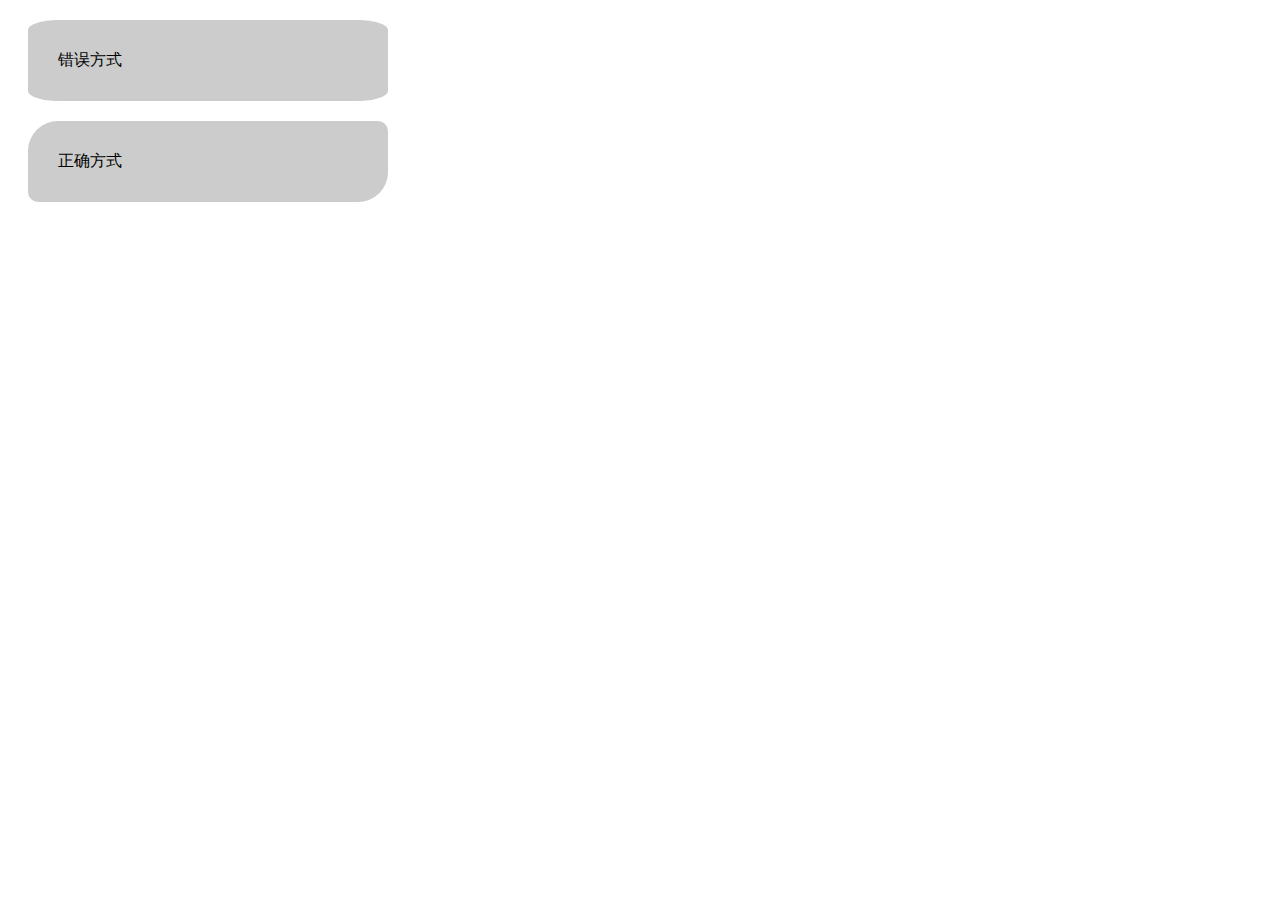
<file: example/css3_1.html>
<!DOCTYPE html PUBLIC "-//W3C//DTD XHTML 1.0 Transitional//EN" "http://www.w3.org/TR/xhtml1/DTD/xhtml1-transitional.dtd">
<html xmlns="http://www.w3.org/1999/xhtml">
<head>
<meta http-equiv="Content-Type" content="text/html; charset=utf-8" />
<title>CSS3属性书写顺序重要性测试</title>
<style>
  p {
    margin: 20px;
    width: 300px;
  }
  #wrongway { background: #ccc; padding: 30px;
    border-radius: 30px 10px;
    -webkit-border-radius: 30px 10px;
  }
  #rightway { background: #ccc; padding: 30px;
    -webkit-border-radius: 30px 10px;
    border-radius: 30px 10px;
  }
</style>
</head>

<body>
  <p id="wrongway">错误方式</p>
  <p id="rightway">正确方式</p>
</body>
</html>
</file>
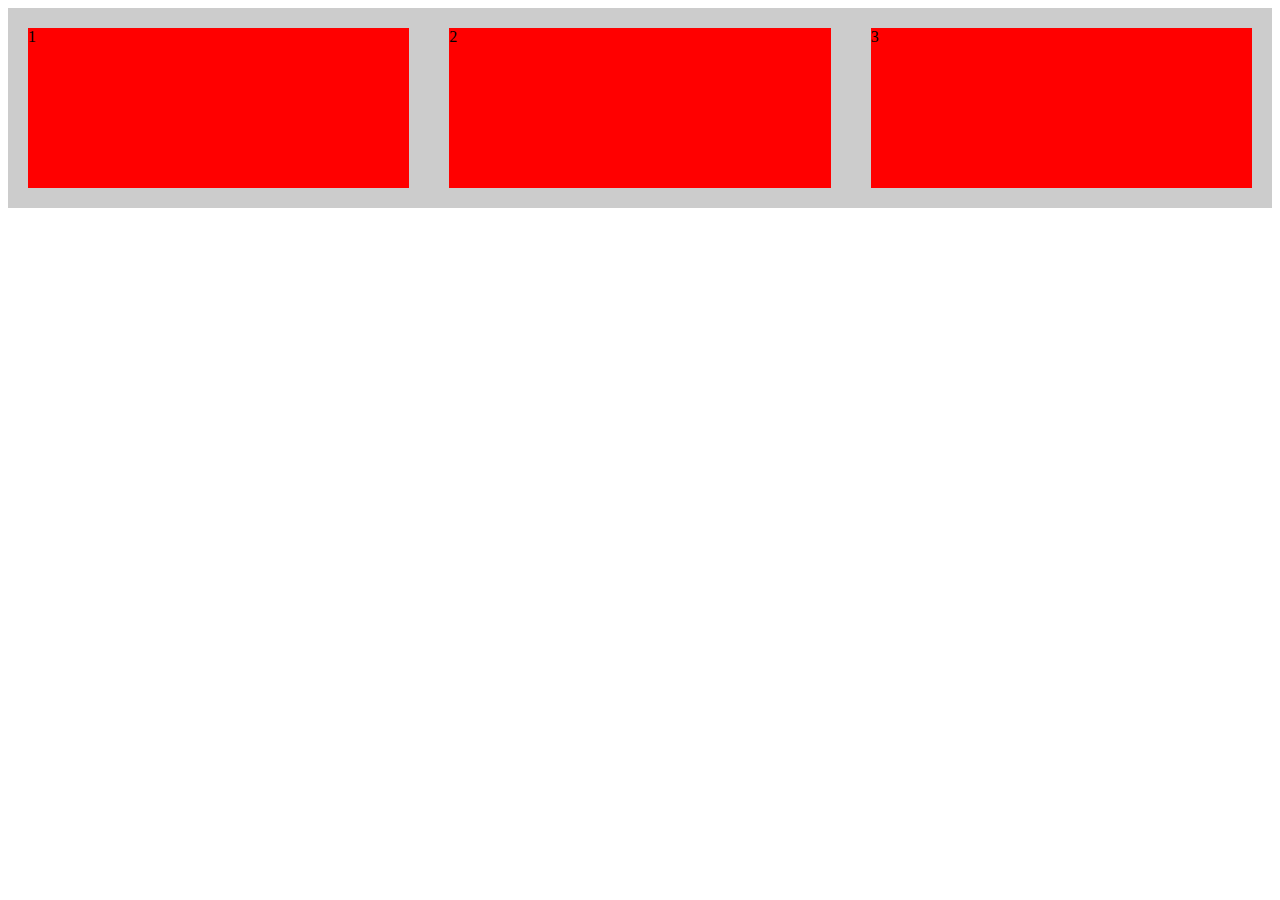
<file: example/flex.html>
<!doctype html>
<html>
<head>
  <meta charset="utf-8">
  <title>3 Pages in 3 days</title>
  <style>
    .box {
    	height: 200px;
    	display: flex;
    	align-items: staetch;
    	background-color: #ccc;
    }
    .box .item {
    	flex: 1 1 auto;
    	margin: 20px;
    	background-color: #f00;

    }

  </style>
</head>
<body>
	<div class="box">
		<div class="item">1</div>
		<div class="item">2</div>
		<div class="item">3</div>
	</div>
</body>
</html>
</file>
